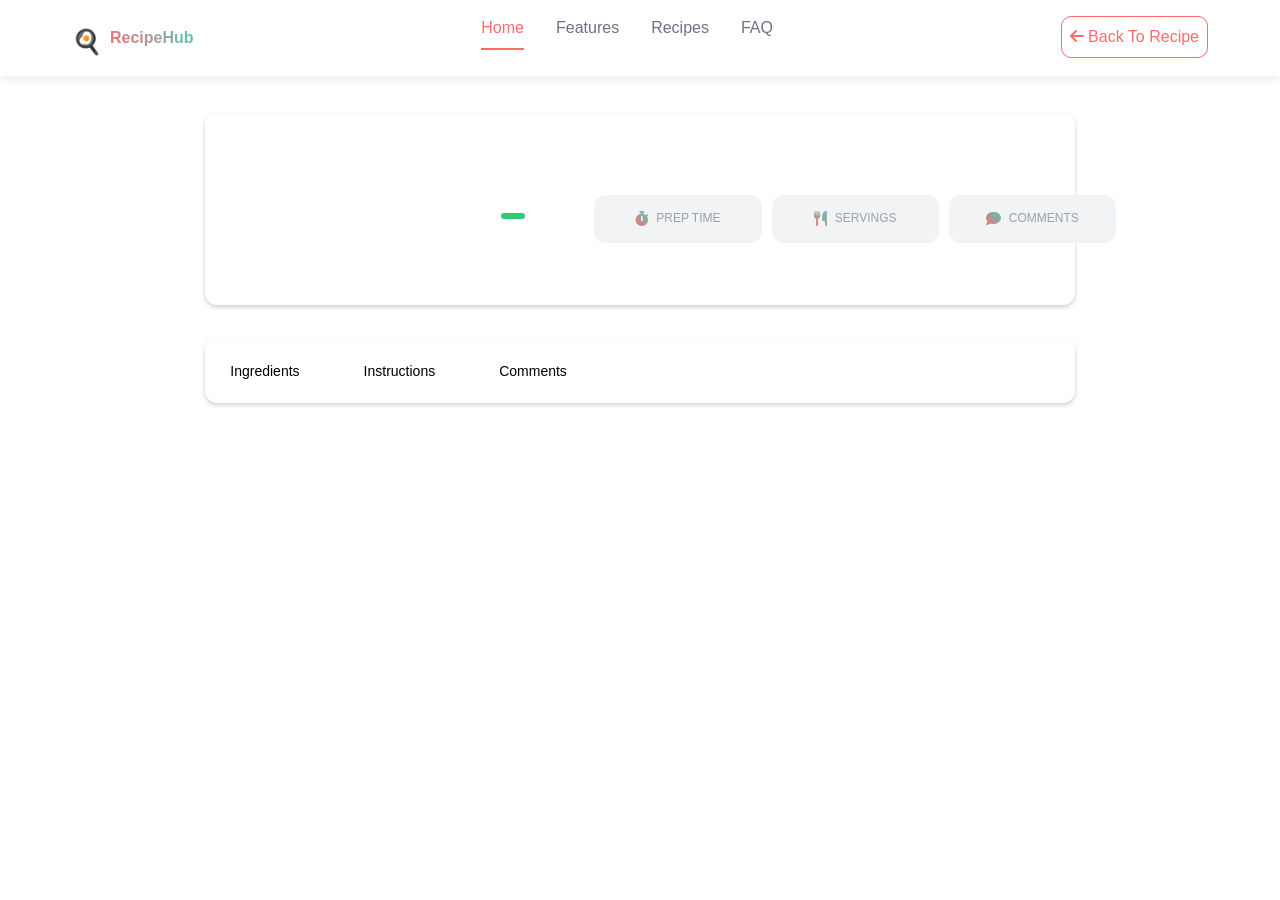
<file: recipe-details.html>
<!DOCTYPE html>
<html lang="en">
<head>
    <meta charset="UTF-8">
    <meta name="viewport" content="width=device-width, initial-scale=1.0">
    <link rel="stylesheet" href="https://cdnjs.cloudflare.com/ajax/libs/font-awesome/6.7.2/css/all.min.css">
    <link href="https://cdn.jsdelivr.net/npm/bootstrap@5.3.0/dist/css/bootstrap.min.css" rel="stylesheet">
    
    <link rel="stylesheet" href="static/css/landing.css">
    <link rel="stylesheet" href="static/css/footer.css">
    <link rel="stylesheet" href="static/css/landing.css">
    <link rel="stylesheet" href="static/css/recipe-detail.css">
    <title></title>
</head>
<body>
    <header>
        <div class="header-container">
            <div class="logo-container" onclick="showPage('home')">
                <div class="logo">
                    <span>🍳</span>
                    <h2>RecipeHub</h2>
                </div>
            </div>
			  <i class="fas fa-bars menu-toggle" id="menuToggle"></i>
            <nav id="mainNav">
                <a href="index.html" class="active">Home</a>
                <a href="index.html#features">Features</a>
                <a href="recipes.html">Recipes</a>
                <a href="#stats-section" data-page="faq">FAQ</a>
            </nav>
            <a href="recipes.html" class="recipe-detail-btn" onclick="showPage('recipes')"><i class="fa-solid fa-arrow-left"></i> Back To Recipe</a>
        </div>
</header>
<main>
    <section class="recipe-detail">
        <div class="recipe-detail-container">
            <div class="recipe-detail-img">
                <img id="recipe-img">
                <span class="complexity-badge"></span>
            </div>
            <div class="recipe-detail-text">
                <div class="category-date">
                    <span class="category-text" id="category-text"></span>
                    <span class="date-created" id="date-created"></span>
                </div>

                <span class="recipe-name" id="recipe-name"></span>
                <div class="recipe-stats">
                    <div class="preptime-serving-comments prep">
                        <i class="fa-solid fa-stopwatch"></i>
                        <div class="prep-time-info">
                            <h6>PREP TIME</h6>
                            <div class="prep-time-container">
                                <span class="prep-time" id="prep-time"></span>
                            </div>
                        </div>
                    </div>
                    <div class="preptime-serving-comments">
                        <i class="fa-solid fa-utensils"></i>
                        <div class="recipe-service-info">
                            <h6>SERVINGS</h6>
                            <span class="serving-number" id="serving-number"></span>
                        </div>
                    </div>
                    <div class="preptime-serving-comments">
                        <i class="fa-regular fa-comment"></i>
                        <div class="recipe-reviews">
                            <h6>COMMENTS</h6>
                            <span class="comment-number" id="comment-number"></span>
                        </div>
                    </div>
                </div>
            </div>
        </div>
    </section>
    <section class="action-btns">
        <div class="action-btns-container">
            <button id="ingredients">Ingredients</button>
            <button id="instructions">Instructions</button>
            <button id="comments">Comments</button>
        </div>
    </section>
    <section class="dynamic-container">
        <div class="dynamic-ingredients tab-panel" id="dynamic-ingredients"></div>
        <div class="dynamic-instructions tab-panel" id="dynamic-instructions"></div>
        <div class="dynamic-comments tab-panel" id="dynamic-comments">
            <div class="name-underline">
                 <h3>Comments</h3>
            </div>
           
            <form>
                 <h4>Leave a comment</h4>
                <input type="text" placeholder="Your name" id="reviewer"required/>
                <textarea placeholder="Share your thoughts about this recipe.." id="textarea-comment" required></textarea>
                <button type="submit" id="post-comment">Post Comment</button>
            </form>
            <div class="comments-list" id="comment-lists"></div>
        </div>
        
    </section>

</main> 
    <script src="static/js/newsletter.js"></script>
    <script src="static/js/faq.js"></script>
    <script src="static/js/add-modal.js"></script>
    <script src="static/js/recipe-detail.js"></script>
    <script src="static/js/recipes.js"></script>
</body>
</html>
</file>
<file: static/css/landing.css>
/* =========================
   ROOT VARIABLES
========================= */
:root {
 
  --primary: #FF6B6B; /* Main red - buttons, accents */ 
  --primary-dark: #EE5A52; /* Hover states */ 
  --primary-light: #FFE0E0; /* Light accents */ 
  --secondary: #4ECDC4; /* Accent color */ 
  --secondary-dark: #45B7AF; /* Secondary hover */ 
  --bg-primary: #FFFFFF; /* Page background */ 
  --bg-secondary: #F8F9FA; /* Card backgrounds */ 
  --bg-tertiary: #F1F3F5; /* Elevated surfaces */ 
  --text-primary: #2D3748; /* Main text */ 
  --text-secondary: #718096; /* Secondary text */ 
  --text-light: #95A5A6; /* Subtle text */ 
  --dark: #2C3E50; /* Dark text */ 
  --dark-light: #34495E; /* Slightly lighter dark */ 
  --success: #2ECC71; /* Success messages */ 
  --error: #E74C3C; /* Error messages */ 
  --warning: #F39C12; /* Warning messages */ 
  --info: #3498DB; /* Info messages */

  --font-primary: 'Inter', -apple-system, BlinkMacSystemFont, 'Segoe UI', sans-serif;
  --font-heading: 'Poppins', -apple-system, BlinkMacSystemFont, 'Segoe UI', sans-serif;
}

/* =========================

   RESET & GLOBAL
========================= */

/* Reset and Box Sizing */
* {
  margin: 0;
  padding: 0;
  box-sizing: border-box;
}


/* Smooth Scrolling */
html{
  scroll-behavior: smooth;
}

/* Body Styles */

body {
  font-family: var(--font-primary);
  background: var(--bg-primary);
  color: var(--text-primary);
  line-height: 1.5;
}

a { 
text-decoration: none; 
}

/* =========================
   HEADER
========================= */
header {
  background: #fff;
  box-shadow: 0 2px 10px rgba(0,0,0,0.1);
  position: sticky;
  top: 0;
  z-index: 1000;
}

.header-container {
  max-width: 1200px;
  margin: 0 auto;
  padding: 1rem 2rem;
  display: flex;
  justify-content: space-between;
  align-items: center;
}
.logo{
    display: flex;
    gap: .5rem;
    align-items: center;
    justify-content: center;
    margin-top: .5rem;
    cursor: pointer;
}

.logo h2{
    font-size: 1rem;
    font-weight: 700;
    background: linear-gradient(45deg, #FF6B6B, #4ECDC4);
    -webkit-background-clip: text;
    -webkit-text-fill-color: transparent;
    background-clip: text;
    
}

.header-container {
          max-width: 1200px;
          margin: 0 auto;
          padding: 1rem 2rem;
          display: flex;
          justify-content: space-between;
          align-items: flex-start;
      }

nav {
  display: flex;
  gap: 2rem;
}

nav a {
  color: #6b7280;
  font-weight: 500;
  padding-bottom: 0.5rem;
  border-bottom: 2px solid transparent;
  transition: 0.3s;
}

nav a:hover,
nav a.active {
  color: var(--primary);
  border-bottom-color: var(--primary);
}

.menu-toggle {
  display: none;
  font-size: 1.5rem;
  cursor: pointer;
}

/* =========================
   BUTTONS
========================= */
.btn-primary {
  background: linear-gradient(135deg, var(--primary), #ff8787);
  color: white;
  padding: 0.75rem 1.5rem;
  border: none;
  border-radius: 8px;
  font-weight: 600;
  cursor: pointer;
  transition: 0.3s;
}

.btn-primary:hover {
  transform: translateY(-2px);
  box-shadow: 0 10px 20px rgba(255,107,107,0.3);
}

.btn-secondary {
  background: transparent;
  color: var(--primary);
  padding: 0.75rem 1.5rem;
  border: 2px solid var(--primary);
  border-radius: 8px;
  font-weight: 600;
  cursor: pointer;
  transition: 0.3s;
}

.btn-secondary:hover {
  background: var(--primary);
  color: white;
}

/* =========================
   HERO
========================= */
.hero {
  background: linear-gradient(to right, #ffe5e5, #ffffff 45%, #f2f6f9);
  padding: 5rem 2rem;
}

.hero-container {
  max-width: 1200px;
  margin: auto;
  display: grid;
  grid-template-columns: 1fr 1fr;
  gap: 3rem;
  align-items: center;
}

.hero-content h1 {
  font-size: 3.5rem;
  margin-bottom: 1.5rem;
}

.hero-content h1 .delicious { color: var(--primary); }

.hero-content p {
  font-size: 1.25rem;
  color: #6b7280;
  margin-bottom: 2rem;
}

.hero-buttons {
  display: flex;
  gap: 1rem;
}

.hero img {
  width: 100%;
  border-radius: 16px;
  box-shadow: 0 20px 40px rgba(0,0,0,0.15);
}

/* =========================
   CAROUSEL (STANDARD SIZE)
========================= */
.featured-recipes {
  max-width: 800px;
  margin: 3rem auto;
  padding: 0 2rem 3rem;
}

.carousel {
  position: relative;
  padding: 0 40px;
}

.carousel-track-container {
  overflow: hidden;
}

.carousel-track {
  display: flex;
  transition: transform 400ms ease;
}

.carousel-slide {
  min-width: 100%;
  list-style: none;
}

.recipe-card {
  position: relative;
  height: 450px;            /* ✅ STANDARD SIZE */
  border-radius: 14px;
  overflow: hidden;
  box-shadow: 0 8px 24px rgba(15,23,42,0.08);
}

.recipe-card img {
  width: 100%;
  height: 100%;
  object-fit: cover;
}

.recipe-card .overlay {
  position: absolute;
  inset: auto 0 0 0;
  padding: 1rem;
  background: linear-gradient(to top, rgba(0,0,0,0.75), transparent);
  color: white;
}

.carousel-btn {
  position: absolute;
  top: 50%;
  transform: translateY(-50%);
  width: 48px;
  height: 48px;
  border-radius: 50%;
  border: none;
  background: white;
  box-shadow: 0 10px 24px rgba(0,0,0,0.15);
  cursor: pointer;
}

.carousel-btn:hover {
  background: var(--primary);
  color: white;
}

.carousel-btn.prev { left: 0; }
.carousel-btn.next { right: 0; }

.carousel-dots {
  display: flex;
  justify-content: center;
  gap: 8px;
  margin-top: 1rem;
}

.carousel-dots button {
  width: 10px;
  height: 10px;
  border-radius: 50%;
  border: none;
  background: #e5e7eb;
}

.carousel-dots button.active { background: var(--primary); }

/* =========================
   FEATURES
========================= */
.features { padding: 5rem 2rem; }

.features-container {
  max-width: 1200px;
  margin: auto;
}

.section-title {
  text-align: center;
  margin-bottom: 3rem;
}
.section-title h2 {
  font-family: var(--font-heading);
  font-size: 30px;
  margin-bottom: 8px;
  position: relative;
}

/* Underline */
.section-title h2::after {
  content: '';
  width: 60px;
  height: 3px;
  background: linear-gradient(135deg, var(--primary-dark), var(--secondary-dark) );
  position: absolute;
  top: 3rem;
  left: 50%;
  transform: translateX(-50%);
  border-radius: 2px;
}


.section-title p { 
  color: var(--text-secondary);
  margin-bottom: 35px;
  font-size: 15px;
  margin-top: 20px;
 }

.features-grid {
  display: grid;
  grid-template-columns: repeat(4,1fr);
  gap: 2rem;
}

.feature-card {
	text-align: center;
	padding: 2rem;
	border-radius: 12px;
	background: #fff;
	border: 2px solid transparent;
	box-shadow: 0 4px 6px rgba(0, 0, 0, 0.07);
	transition: 
		transform 0.3s ease,
		box-shadow 0.3s ease,
		border-color 0.3s ease;
}

.feature-card:hover {
	border-color: #e63946; /* red border */
	transform: scale(1.05); /* increase box size a bit */
	box-shadow: 
		0 12px 25px rgba(230, 57, 70, 0.25),
		0 4px 8px rgba(0, 0, 0, 0.08);
}

.feature-icon {
  width: 80px;
  height: 80px;
  margin: auto auto 1.5rem;
  border-radius: 16px;
  color: white;
  display: flex;
  align-items: center;
  justify-content: center;
}

.green { background:#10b981; }
.blue { background:#3b82f6; }
.orange { background:#f97316; }
.purple { background:#8b5cf6; }

/* =========================
   STATS
========================= */
.stats-section {
  background: var(--primary);
  padding: 40px 20px;
}

.stats-container {
  max-width: 1200px;
  margin: auto;
  display: grid;
  grid-template-columns: repeat(4,1fr);
  gap: 20px;
}

.stat-card {
  background: rgba(255,255,255,0.08);
  border-radius: 12px;
  padding: 22px;
  text-align: center;
  color: white;
}


/* =========================
   STATS SECTION
========================= */
.stats-section {
  background: var(--primary);
  padding: 40px 20px; /* reduced height */
}

.stats-container {
  max-width: 1200px;
  margin: 0 auto;
  display: grid;
  grid-template-columns: repeat(4, 1fr);
  gap: 20px;
}

/* Stat Cards */
.stat-card {
  background: rgba(255, 255, 255, 0.055);
  border: 1px solid rgba(255, 255, 255, 0.25);
  border-radius: 12px;
  padding: 22px 16px;
  text-align: center;
  color: var(--bg-primary);
}

/* Numbers */
.stat-card h2 {
  font-size: 34px;
  font-weight: 700;
  margin-bottom: 4px;
}

/* Labels */
.stat-card p {
  font-size: 13px;
  letter-spacing: 1px;
  opacity: 0.85;
}

/* =========================
   FAQ SECTION
========================= */
.faq-section {
  padding: 60px 20px;
  max-width: 900px;
  margin: 0 auto;
  text-align: center;
}

/* Section Title */
.faq-section h2 {
  font-family: var(--font-heading);
  font-size: 30px;
  margin-bottom: 8px;
  position: relative;
}

/* Underline */
.faq-section h2::after {
  content: '';
  width: 60px;
  height: 3px;
  background: linear-gradient(135deg, var(--primary-dark), var(--secondary-dark) );
  position: absolute;
  top: 3rem;
  left: 50%;
  transform: translateX(-50%);
  border-radius: 2px;
}

/* Subtitle */
.faq-subtitle {
  color: var(--text-secondary);
  margin-bottom: 35px;
  font-size: 15px;
  margin-top: 20px;
}

/* FAQ Container */
.faq-container {
  text-align: left;
}

/* FAQ Item */
.faq-item {
  border: 1px solid #e6e6e6;
  border-radius: 10px;
  margin-bottom: 14px;
  overflow: hidden;
}

.faq-question {
  width: 100%;
  border: none;
  background: white;
  padding: 16px;
  display: flex;
  justify-content: space-between;
  cursor: pointer;
}

.faq-answer {
  max-height: 0;
  overflow: hidden;
  transition: 0.3s;
}

.faq-item.active .faq-answer { max-height: 300px; }

/* =========================
   NEWSLETTER
========================= */
.newsletter {
  padding: 5rem 2rem;
  background: linear-gradient(135deg, #2c3e50, #34495e);
  text-align: center;
}

.newsletter-form {
  display: flex;
  gap: 1rem;
  max-width: 600px;
  margin: auto;
}


/* Hover Effect */
.faq-item:hover {
  box-shadow: 0 4px 12px rgba(255, 107, 107, 0.12); 
  border-color: var(--primary-light);   
}

/* Question Button */
.faq-question {
  width: 100%;
  background: var(--bg-primary);
  border: none;
  color: var(--text-primary);
  padding: 16px 18px;
  font-size: 15px;
  font-weight: 600;
  cursor: pointer;
  display: flex;
  justify-content: space-between;
  align-items: center;
}

/* icon not active*/
.faq-question .icon::before {
  content: '+';
  font-size: 18px;
  color: var(--primary);
  transition: transform 0.25s ease;
}

/* Active Icon */
.faq-item.active .faq-question .icon::before {
  content: '×';
}

/* Answer */
.faq-answer {
  max-height: 0;
  overflow: hidden;
  transition: max-height 0.3s ease;
}

/* Answer Text */
.faq-answer p {
  padding: 14px 18px 18px;
  color: var(--text-secondary);
  font-size: 14px;
  line-height: 1.6;
}

/* Active State */
.faq-item.active {
  border-color: var(--primary);
}

/* Show Answer When Active */
.faq-item.active .faq-answer {
  max-height: 300px;
}

/* =========================
   RESPONSIVE
========================= */

@media (max-width:1024px) {
  .hero-container { grid-template-columns:1fr; }
  .features-grid { grid-template-columns:repeat(2,1fr); }
  .footer-grid { grid-template-columns:repeat(2,1fr); }
}

@media (max-width:768px) {
  nav {
    position: absolute;
    right: 0;
    top: 100%;
    background: white;
    flex-direction: column;
    width: 220px;
    padding: 1rem;
    display: none;
  }

  nav.open { display: flex; }
  .menu-toggle { display: block; }

  .features-grid { grid-template-columns:1fr; }
  .stats-container { grid-template-columns:repeat(2,1fr); }
  .newsletter-form { flex-direction:column; }

  .recipe-card { height: 220px; }   /* ✅ smaller on mobile */
}

@media (max-width:480px) {
  .stats-container { grid-template-columns:1fr; }
}
@media (max-width: 900px) {
  .stats-container {
    grid-template-columns: repeat(2, 1fr);
  }
}

@media (max-width: 480px) {
  .stats-container {
    grid-template-columns: 1fr;
  }

  .stat-card h2 {
    font-size: 30px;
  }
}
</file>
<file: static/css/footer.css>
:root{
--primary: #FF6B6B;           /* Main red - buttons, accents */
--primary-dark: #EE5A52;      /* Hover states */
--primary-light: #FFE0E0;     /* Light accents */
/* #### Secondary Colors */
--secondary: #4ECDC4;         /* Accent color */
--secondary-dark: #45B7AF;    /* Secondary hover */
--bg-primary: #FFFFFF;        /* Page background */
--bg-secondary: #F8F9FA;      /* Card backgrounds */
--bg-tertiary: #F1F3F5;       /* Elevated surfaces */
--text-primary: #2C3E50;      /* Main text */
--text-secondary: #7F8C8D;    /* Secondary text */
--text-light: #95A5A6;        /* Subtle text */
--dark: #2C3E50;              /* Dark text */
--dark-light: #34495E;        /* Slightly lighter dark */

--success: #2ECC71;           /* Success messages */
--error: #E74C3C;             /* Error messages */
--warning: #F39C12;           /* Warning messages */
--info: #3498DB;              /* Info messages */

--font-primary: 'Inter', -apple-system, BlinkMacSystemFont, 'Segoe UI', sans-serif;
--font-heading: 'Poppins', -apple-system, BlinkMacSystemFont, 'Segoe UI', sans-serif;
}

main {
  flex: 1; /* pushes footer to the bottom */
}
footer{
    font-style: var(--font-heading);
    bottom: 0;
    width: 100vw;
    scroll-behavior: smooth;
    width: 100%;
    overflow-x: hidden;          /* kill rogue horizontal scroll */


}

.newsletter-container{
    background: var(--dark-light);
    display: flex;
    align-items: center;
    flex-direction: column;
    justify-content: center;
    padding: 2rem;
}
.newsletter-content{

    align-content: center;
    display: flex;
    flex-direction: column;
    width: 80%;
    align-items:center;
    text-align: center;
    justify-content: center;  
}
.footer-container{
    background: var(--dark);
    display: flex;
    align-items: center;
    flex-direction: column;
    justify-content: center;
    padding: 2rem;
}


.newsletter-main{
    display: flex;
    gap: .5rem;
}

.logo-container,
.footer-logo-container{
    max-width: 100% !important;
    display: flex;
    flex-direction: column;
    align-items: flex-start !important;
    justify-content: center;
}
.logo{
    display: flex;
    gap: .5rem;
    align-items: center;
    justify-content: left;
    margin-top: .5rem;
    text-align: left;
    padding: 0;
}
.logo span{
    font-size: 1.5rem;
    font-weight: 600;
    
}

.logo h2{
    font-size: 1rem;
    font-weight: 700;
    background: linear-gradient(45deg, #FF6B6B, #4ECDC4);
    -webkit-background-clip: text;
    -webkit-text-fill-color: transparent;
    background-clip: text;
    
}
.license{
    color:var(--text-light);
    margin-top: 2rem;
}
.newsletter-btn {
    background: var(--primary);
    color: var(--bg-primary);
    border-radius: 5px;
    padding: .75rem;
    max-width: 80px;
    transition: transform ease-in-out;
    font-size: .65rem;
    
}

.newsletter-btn:hover{  
    transform: translateX(-2px) scale(1.03);
    border: 1px solid var(--primary-dark);
}
.newsletter-input-container {
    background: var(--bg-primary);
    display: flex;
    align-items: center;  
    gap: 1rem;
    border: 2px solid var(--bg-tertiary);
    border-radius: 5px;
    width: 25rem;
    transition: border 0.2s ease;
}

.newsletter-input-container input{
    border: none;
    outline: none;
    flex: 1;
    background: transparent;
    padding: 0 20px;
    
}

.newsletter-input-container input::placeholder{
font-size: .85rem;
}

.newsletter-input-container:focus-within{
    border: 1px solid var(--primary-dark);
   
}
.newsletter-col{
    display: flex;
    flex-direction: column;
}


.newsletter-content p{
    color: var(--bg-tertiary);
    font-size: .75rem;

}
.logo-container h2{
    color: var(--bg-tertiary);
    font: .75rem;
    font-weight: 600;
    
}
.newsletter-content h2{
    color: var(--bg-primary);
    font-size: 1.5rem;
    font-weight: 700;
}

.footer-col ul {
    list-style: none;
    margin: 0;
    padding: 0;   
}

.footer-col ul li{
    text-decoration: none;
    margin-top: 1rem;
}
.footer-col ul li a{
    text-decoration: none;
}
.footer-col ul li a:hover{
   
    color: var(--warning)
}


.footer-col h2{
    color: var(--bg-primary);
    font-size: .95rem;
    font-weight: 600;
}

.footer-logo-container p{
    color: var(--text-light);
    margin: 0;                /* remove browser default */
    line-height: 1.5;
}
.footer-lists{
    display: flex;
    align-items: inherit;
    justify-content: space-between;
    width: 100%;
    
}
.footer-col ul {
    list-style: none;
    margin: 0;
    padding: 0;   
}

.footer-col ul li{
    text-decoration: none;
    margin-top: 1rem;
}
.footer-col ul li a{
    text-decoration: none;
}
.footer-col ul li a:hover{
   
    color: var(--warning)
}

.footer-col ul li i {
    color: var(--bg-primary);
}

.footer-container p{
    font-size: .75rem;
}
.footer-license{
    width: 100%;
    display: flex;
    flex-direction: column;
    align-items: center;
    justify-content: center;
    
}

.footer-col h6,
.footer-col p,
.footer-col li,
.footer-col a {
    color: var(--text-light);
    font-size: .85rem;
}



footer {
    width: 100%;
    overflow-x: hidden;         
}


.newsletter-container {
    background: var(--dark-light);
    padding: 2.5rem 1rem;
    display: flex;
    justify-content: center;
}
.newsletter-content {
    width: 100%;
    max-width: 600px;
    text-align: center;
}
.newsletter-main {
    display: flex;
    flex-direction: column;      
    gap: .75rem;
    margin-top: 1rem;
}
.newsletter-input-container {
    width: 100%;
    max-width: 320px;
    margin: 0 auto;
}
.newsletter-btn {
    align-self: center;
}

.footer-content {
    background: var(--dark);
    padding: 2.5rem 1rem 1.5rem;
    display: flex;
    flex-direction: column;
    align-items: center;
    width: 100%;
    justify-content: center;
}
.merged-col {
    width: 100%;
    max-width: 1100px;
    display: flex;
    flex-direction: column;
    align-items: center;
    gap: 2rem;
}
.footer-logo-container {
    max-width: 100% !important;
    text-align: center;
    align-items: center !important;
}
.footer-lists {
    width: 100%;
    display: grid;
    grid-template-columns: repeat(auto-fit, minmax(140px, 1fr));
    gap: 1.5rem;
}
.footer-col {
    text-align: center;
}
.footer-col ul li {
    margin-top: .6rem;
}

.footer-license {
    width: 100%;
    text-align: center;
}
.line {
    width: 90%;
    max-width: 800px;
    height: 1px;
    background: var(--text-light);
    margin: 1.5rem auto .8rem;
}
.license {
    color: var(--text-light);
    font-size: .75rem;
}


@media (min-width: 480px) {
    .newsletter-main {
        flex-direction: row;
        justify-content: center;
    }
    .newsletter-input-container {
        max-width: 260px;
    }
}

@media (min-width: 600px) {
    .merged-col {
        flex-direction: row;
        justify-content: space-between;
        align-items: flex-start;
    }
    .footer-logo-container {
        text-align: left;
        align-items: flex-start !important;
        max-width: 35% !important;
    }
    .footer-lists {
        grid-template-columns: repeat(3, 1fr);
        gap: 2rem;
    }
    .footer-col {
        text-align: left;
    }
}

.logo h2 {
    font-size: 1.1rem;
}
.newsletter-content h2 {
    font-size: 1.4rem;
}
.newsletter-content p,
.footer-col a,
.license {
    font-size: .8rem;
}
</file>
<file: static/css/recipe-detail.css>
:root {
    --primary: #FF6B6B; /* Main red - buttons, accents */ 
    --primary-dark: #EE5A52; /* Hover states */ 
    --primary-light: #FFE0E0; /* Light accents */ 
    --secondary: #4ECDC4; /* Accent color */ 
    --secondary-dark: #45B7AF; /* Secondary hover */ 
    --bg-primary: #FFFFFF; /* Page background */ 
    --bg-secondary: #F8F9FA; /* Card backgrounds */ 
    --bg-tertiary: #F1F3F5; /* Elevated surfaces */ 
    --text-primary: #2C3E50; /* Main text */ 
    --text-secondary: #7F8C8D; /* Secondary text */
    --text-light: #95A5A6; /* Subtle text */ 
    --dark: #2C3E50; /* Dark text */
    --dark-light: #34495E; /* Slightly lighter dark */ 
    --success: #2ECC71; /* Success messages */
    --error: #E74C3C; /* Error messages */
    --warning: #F39C12; /* Warning messages */
    --info: #3498DB; /* Info messages */
    --primary-rgb: 255, 107, 107;
    --secondary-rgb: 78, 205, 196;
    --warning-rgb: 243, 156, 18;
    --text-light-rgb: 149, 165, 166;

    --font-primary: 'Inter', -apple-system, BlinkMacSystemFont, 'Segoe UI', sans-serif;
    --font-heading: 'Poppins', -apple-system, BlinkMacSystemFont, 'Segoe UI', sans-serif;
}

body {
    background: var(--bg-primary);
    color: var(--text-primary);  
    overflow-x: hidden;

}

.recipe-detail-btn{
    color: var(--primary);
    border: 1px solid var(--primary);
    background: transparent;
    padding: .5rem;
    border-radius: 10px;
}
.logo{
    display: flex;
    gap: .5rem;
    align-items: center;
    margin-top: .5rem;
    justify-content: center;
    cursor: pointer;
}
.logo span{
    font-size: 1.5rem;
    font-weight: 600;

}
.logo h2{
    font-size: 1rem;
    font-weight: 700;
    background: linear-gradient(45deg, #FF6B6B, #4ECDC4);
    -webkit-background-clip: text;
    -webkit-text-fill-color: transparent;
    background-clip: text;
    
}
section{
   width: 100%;
   border-radius: .75rem;
   margin-bottom: 1.5rem;
   padding: 5px 10px;
   display: flex;
   flex-direction: column;
   justify-content: center;
   align-items: center;
   background: var(--bg-primary);
   margin-top: 1rem;
   


}

main{
    margin-top: 2rem;
}
.recipe-detail-container{
    width: 69%;
    display: flex;
    margin:0;
    align-items: center;
    gap:0;
    box-shadow: 0 2px 4px rgba(0, 0, 0, 0.2);
    padding: 0;
    border-radius: .75rem;
    min-height: 12rem;
    

}
.recipe-detail-img{
    width:60%;
    height: 100%;
    position: relative;
    border-radius: .75rem;
    max-height: 40vh;
}

.recipe-detail-img img{
    border-top-left-radius: .75rem;
    border-bottom-left-radius: .75rem;
    max-height: 40vh;
    min-width: 30vw;
}
.complexity-badge{
    position:absolute;
    top: 1rem;
    background: var(--success);
    padding: .2rem .75rem;
    right:4rem;
    border-radius: 5px;
    color: var(--bg-primary)
}
.recipe-detail-text{
    display: flex;
    flex-direction: column;
    padding: .75rem 1rem;
    width: 60%;
    justify-content: center;

}
.category-date{
    display: flex;
    gap: 2rem;
    align-items: center;
    margin-bottom: 1.1rem;

}
.category-date .category-text{
    font-size: 14px;
    font-weight: 500;

}

.category-date .date-created{
    font-size: 14px;
    font-weight: 400;
    color: var(--text-light)
}
.recipe-name{
    font-size: 1.5rem;
    font-weight: 800;
    margin-bottom: 1.1rem;
    
}

.recipe-stats{
    display: flex;
    justify-content: left;
    align-items: center;
    font-weight: 500;
    gap: 2rem;   
}
.preptime-serving-comments{
    display: flex;
    padding: 10px 16px;
    align-items: center;
    justify-content: center;
    background: var(--bg-tertiary);
    gap: .5rem;
    border-radius: .75rem;
    line-height: 1.2rem;
    height: 3rem;
}

.preptime-serving-comments i{
    font-size: 15px;
    font-weight: 600;
    background: linear-gradient(45deg, #FF6B6B, #4ECDC4);
    -webkit-background-clip: text;
    -webkit-text-fill-color: transparent;
    background-clip: text;
    

}

 .preptime-serving-comments:hover{
    background: var(--primary-light);
    cursor: pointer;
}
.preptime-serving-comments h6{
    font-size: 12px;
    font-weight: 400;
    margin-bottom: 0;
    
    color: var(--text-light)
}
.prep-time-container{
    display: flex;
    align-items: center;
    gap: .2rem;
}
.prep-time-container span,
 .recipe-service-info span,
 .preptime-serving-comments span{
    font-size: 12px;
    font-weight:700;
    color: var(--dark)
}
.action-btns{
    height: auto;
}
.action-btns-container{
    display: flex;
    gap: 1.5rem;
    background: var(--bg-primary);
    width: 69%;
    align-items: center;
    box-shadow: 0 2px 4px rgba(0, 0, 0, 0.2);
    padding: 5px;
    border-radius: .75rem;
    min-height: 4rem;
}
.action-btns-container button{
    background: var(--bg-primary);
    font-size: 14px;
    padding: 5px 20px;
    border-radius: .5rem;
    border: none;
}

.action-btns-container button.active{
    background: var(--primary);
    color: var(--bg-primary);
}



.dynamic-comments{
    background: var(--bg-primary);
    padding: .5rem;
    display: flex;
    flex-direction: column;
}

.dynamic-comments form{
    background: var(--bg-secondary);
    display: flex;
    flex-direction: column;
    padding: 1rem;
    gap: 2rem;
    border-radius: .75rem;
    width: 100%;
}

.dynamic-comments form input{
    padding: .4rem;
    border: 1px solid var(--bg-tertiary);
    border-radius: .5rem
}
input,
textarea:focus{
    border: 2px solid var(--bg-tertiary);
    outline: none;
}
textarea {
    resize: vertical;   /* Only up/down */
    padding: .3rem;
    border: 1px solid var(--bg-tertiary);
    border-radius: .5rem;
    row-gap: 3px;
    height: 20vh;
}

.dynamic-comments form button{
    font: var(--bg-primary);
    background: var(--primary);
    padding: .3rem;
    border-radius: .5rem;
    border: none;
    color: var(--bg-primary)
}
.dynamic-ingredients ul{
    list-style: none;
    padding:0;
    margin:0;
}
.dynamic-ingredients.active,
.dynamic-instructions.active,
.dynamic-comments.active {
display: block;
}

.dynamic-comments h4{
    font-size: 14px;
    font-weight: 600;

}
.dynamic-container{
    display: flex; 
    position: absolute;
    flex-direction: column;
    justify-content: left;
    min-height: 50vh;

}
.name-underline h3{
    font-size: 1.1rem;
    font-weight: 700;
}
.name-underline{
    display: inline-block; 
    position: relative;
    font-weight: 600;
    max-width: 10vw;
    margin-bottom: 1rem;
    padding:0;

}


.name-underline h3::after {
    content: "";
    display: block;
    width: 100%;           
    height: 2px;
    background-color: var(--primary);
    margin-top: 1rem;      
    border-radius: 3px;
}
.dynamic-container ul{
    display: flex;
    gap: 1rem;
    flex-wrap: wrap;
    list-style: none;
}
.dynamic-container ul li {
    background: var(--bg-tertiary);
    padding: .5rem;
    border-radius: .5rem;  
    width: 23%;
    font-size: .85rem;
    border-left: 3px solid #EE5A52;
}
.dynamic-comments input::placeholder,
.dynamic-comments textarea::placeholder{
    padding-left: .3rem;
    font-size: 12px;
}
.dynamic-ingredients,
.dynamic-instructions,
.dynamic-comments{
    display: none;
    gap: 1.5rem;
    background: var(--bg-primary);
    width: 100%;
    padding: 1rem;
    width: 68%;
    position: relative;
    align-items: center;
    box-shadow: 0 2px 4px rgba(0, 0, 0, 0.2);
    border-radius: .75rem;
    min-height: 40vh;
}

.instructions-list {
    list-style: none;
    padding: 0;
    counter-reset: step;
}

.dynamic-ingredients li span{
    color: var(--primary);
}
.dynamic-ingredients li:hover{
    cursor: pointer;
    background: var(--primary-light);
    scroll-behavior: smooth;
}
.dynamic-ingredients ul li.active{
    background: var(--primary-light);
}
.instructions-list li {
    counter-increment: step;
    display: flex;
    align-items: flex-start;
    gap: 1rem;
    font-size: .85rem;
    padding: .75rem;
    margin-bottom: .5rem;
    border-radius: 5px;
    background: var(--bg-tertiary);
    line-height: 1.6;
}

.instructions-list li::before {
    content: counter(step);
    min-width: 26px;
    height: 26px;
    display: flex;
    align-items: center;
    justify-content: center;
    background: var(--primary);
    color: var(--bg-primary);
    font-weight: 500;
    border-radius: 50%;
    flex-shrink: 0;
    font-size: .85rem;
}


@media(max-width: 1335px){
    .recipe-detail-container{
        gap: 5px;
    }
    .recipe-detail-text{
        padding:0;
    }
    .preptime-serving-comments{
        width: 100%;
    }
    .recipe-stats{
        display: flex;
        gap: 10px;
        margin-bottom: 1rem;

    }
    .preptime-serving-comments{
        width: 15vw;
    }
}
@media (max-width: 990px){
    .recipe-detail-img img{
        
        border-top-left-radius: .75rem;
        border-top-right-radius: .75rem;
        width: 100%;
        border-bottom-left-radius:0%;
    }
    .recipe-detail-text,
    .recipe-detail-img{
        width: 100%;
       
        
    }
    .recipe-detail-text{
        padding-left: 2rem;
        
    }
    .recipe-stats{
        display: flex;
        gap: 20px;
    }
    .recipe-detail-container{
        display: flex;
        flex-direction: column;
        justify-content: center;
        gap: 1rem;
    }
    .dynamic-ingredients.active,
    .dynamic-instructions.active,
    .dynamic-comments.active {
    display: block;
    }
    .dynamic-ingredients ul{
    display: flex;
    flex-direction: column;
    width: 100%;
    }
    .dynamic-ingredients ul li{
        width: 100%;
    }
    .dynamic-comments ul li {
        padding: .1rem;
        font-size: 14px;
    }
}

@media (max-width: 590px){
    .action-btns-container{
        display: flex;
        gap: 5px;
        justify-content: center;
    }

}

@media (max-width: 533px){
    .action-btns-container{
        display: flex;
        flex-direction: column;
        gap: 5px;
        justify-content: center;
    }

    .action-btns-container button{
        width: 94%;
        background: var(--bg-tertiary);
    }

}
@media(max-width:642px){


    .recipe-detail-text{
        justify-content: center;
        padding-left: 1rem;
        
    }
    .recipe-stats{
        justify-content: space-between;
        padding-right: 10px;
    }

    .prep{
        width: 20vw;
    }
}
@media(max-width: 568px){
    .recipe-stats{
        flex-direction: column;
    }
    .preptime-serving-comments{
        width: 100%;
    }
    .prep{
        width: 100%;
    }
}
</file>
